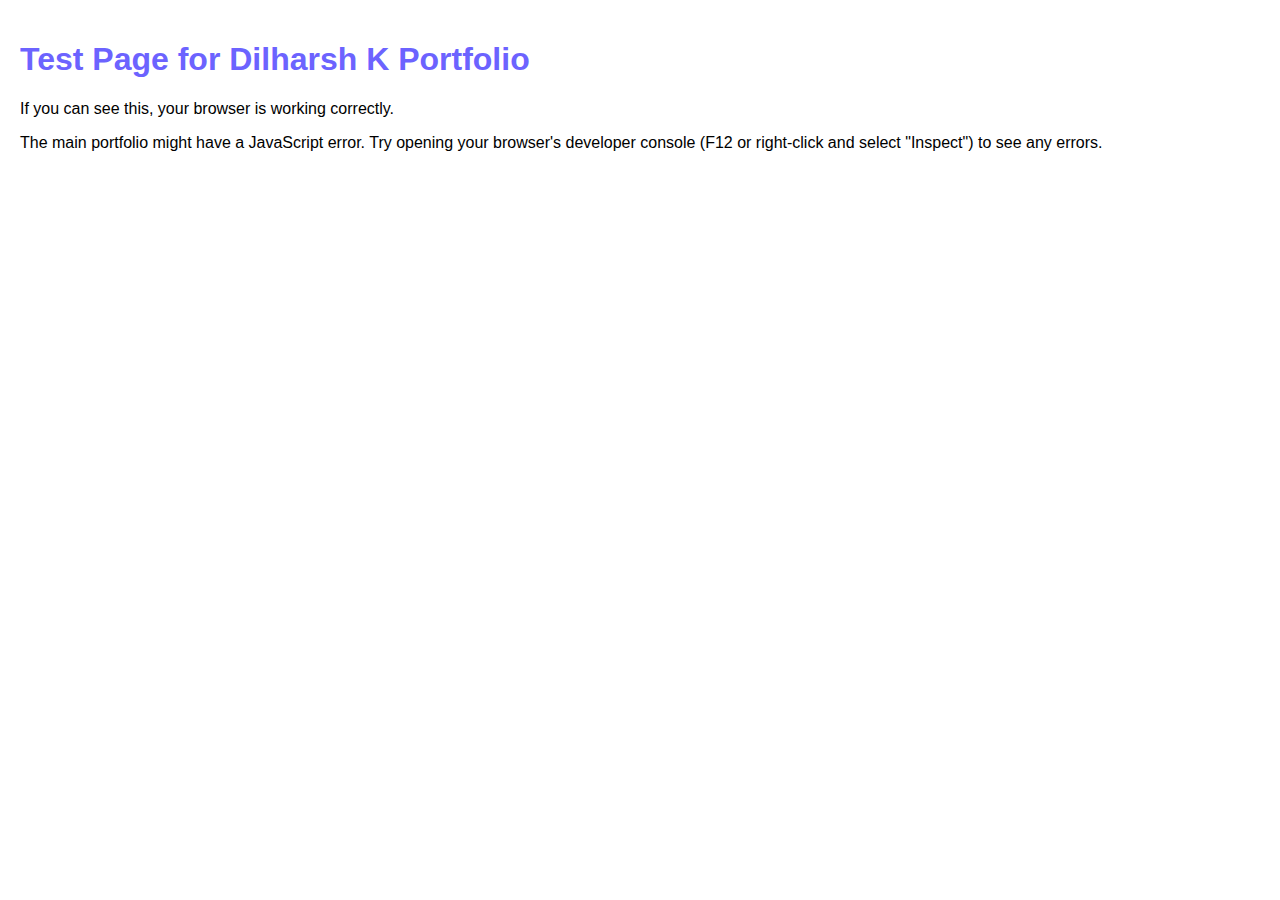
<file: test.html>
<!DOCTYPE html>
<html lang="en">
<head>
  <meta charset="UTF-8">
  <meta name="viewport" content="width=device-width, initial-scale=1.0">
  <title>Test Page</title>
  <style>
    body {
      font-family: Arial, sans-serif;
      margin: 0;
      padding: 20px;
    }
    h1 {
      color: #6c63ff;
    }
  </style>
</head>
<body>
  <h1>Test Page for Dilharsh K Portfolio</h1>
  <p>If you can see this, your browser is working correctly.</p>
  <p>The main portfolio might have a JavaScript error. Try opening your browser's developer console (F12 or right-click and select "Inspect") to see any errors.</p>
</body>
</html>
</file>
